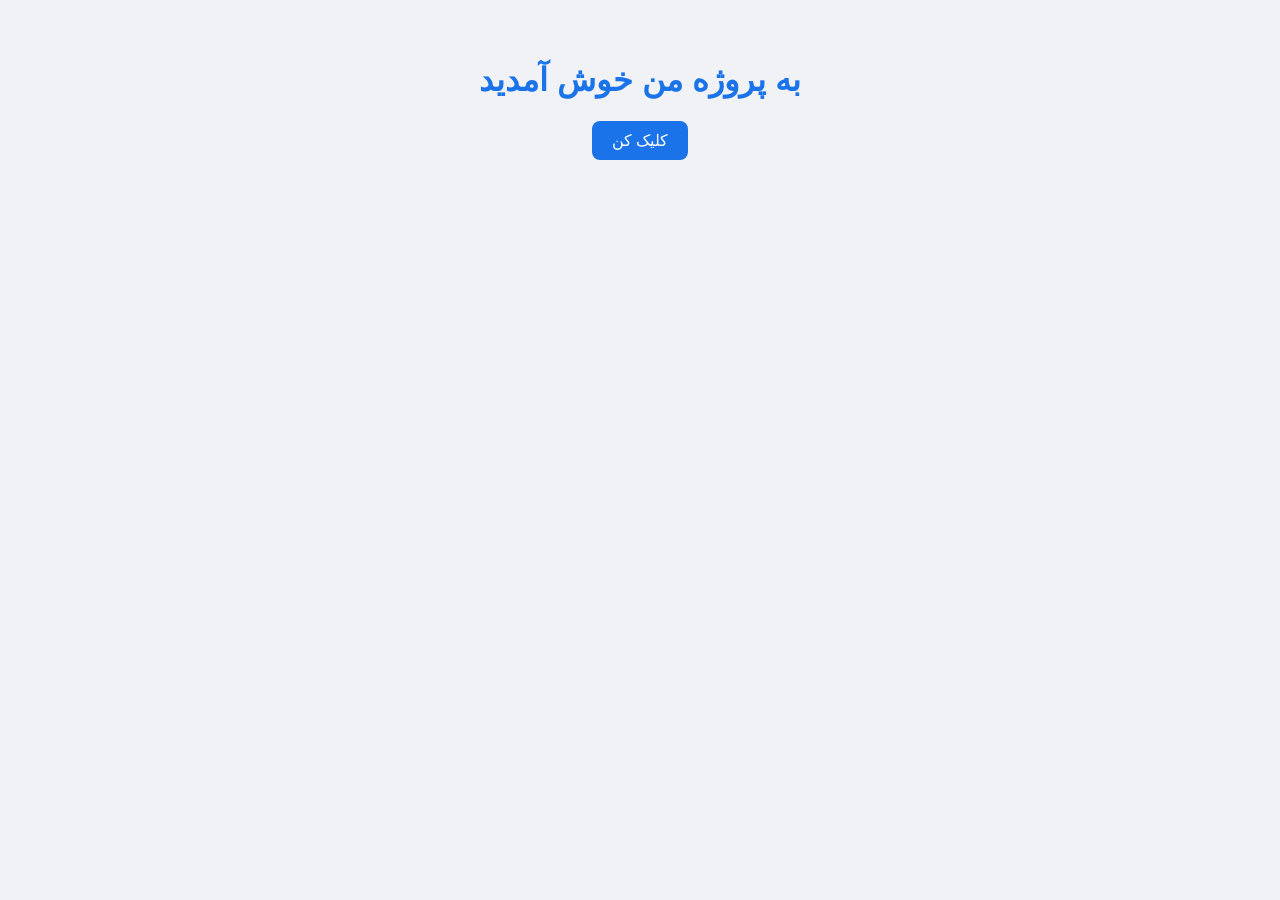
<file: public/index.html>
<!DOCTYPE html>
<html lang="fa" dir="rtl">
<head>
    <meta charset="UTF-8">
    <meta name="viewport" content="width=device-width, initial-scale=1.0">
    <title>پروژه من</title>
    <link rel="stylesheet" href="css/style.css">
</head>
<body>
    <h1>به پروژه من خوش آمدید</h1>
    <button id="myButton">کلیک کن</button>
    <script src="js/main.js"></script>
</body>
</html>
</file>
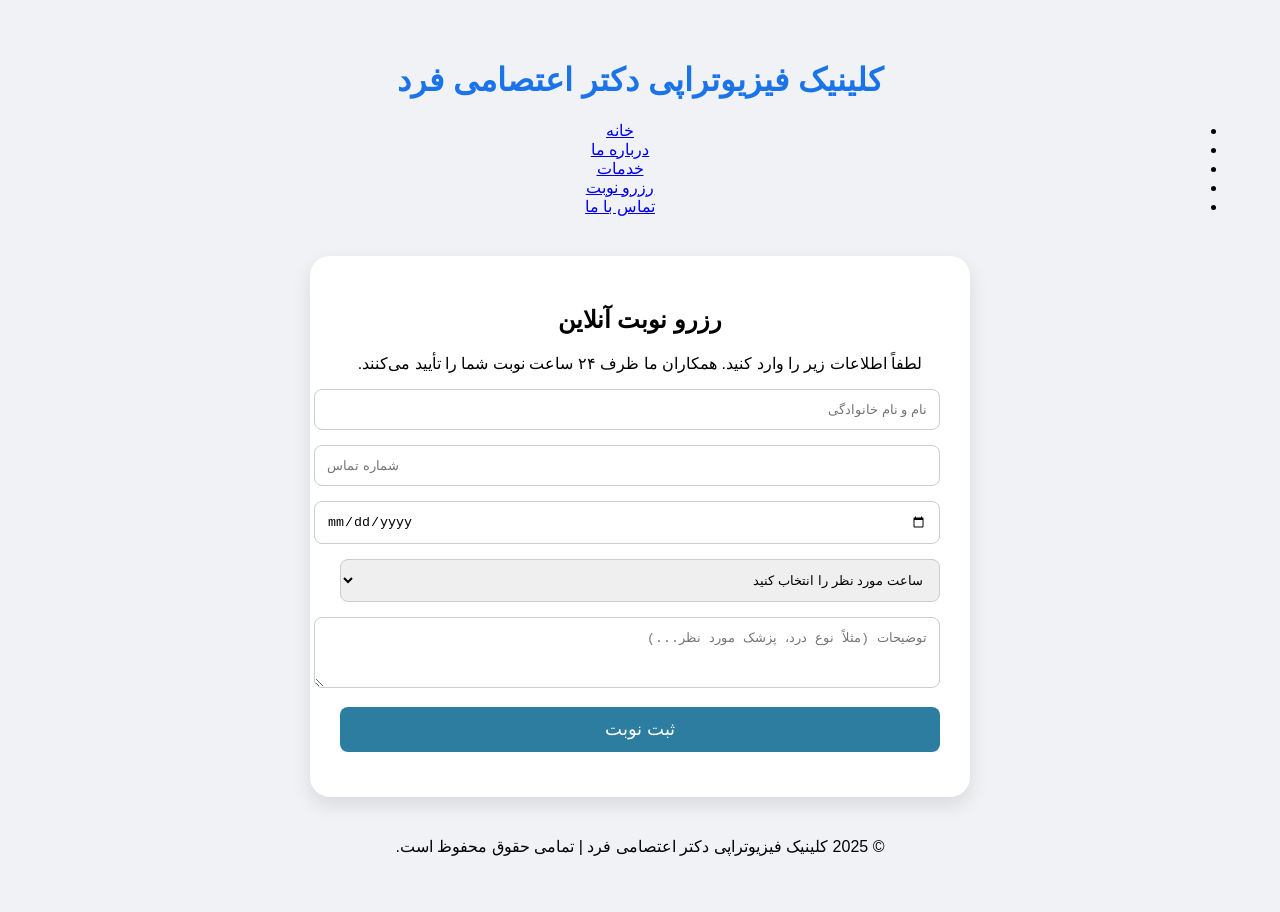
<file: public/booking.html>
<!DOCTYPE html>
<html lang="fa" dir="rtl">
<head>
    <meta charset="UTF-8">
    <meta name="viewport" content="width=device-width, initial-scale=1.0">
    <title>رزرو نوبت آنلاین | کلینیک دکتر اعتصامی فرد</title>
    <link rel="stylesheet" href="css/style.css">
    <style>
        .booking-form { max-width: 600px; margin: 40px auto; background: white; padding: 30px; border-radius: 20px; box-shadow: 0 8px 20px rgba(0,0,0,0.1); }
        .booking-form input, .booking-form select, .booking-form textarea { width: 100%; padding: 12px; margin-bottom: 15px; border: 1px solid #ccc; border-radius: 8px; }
        .booking-form button { background: #2c7da0; color: white; border: none; padding: 12px; width: 100%; border-radius: 8px; font-size: 1.1rem; cursor: pointer; }
        #bookingMessage { margin-top: 15px; text-align: center; }
    </style>
</head>
<body>
    <header>
        <div class="container">
            <h1>کلینیک فیزیوتراپی دکتر اعتصامی فرد</h1>
            <nav>
                <ul>
                    <li><a href="index.html">خانه</a></li>
                    <li><a href="about.html">درباره ما</a></li>
                    <li><a href="services.html">خدمات</a></li>
                    <li><a href="booking.html">رزرو نوبت</a></li>
                    <li><a href="contact.html">تماس با ما</a></li>
                </ul>
            </nav>
        </div>
    </header>

    <main>
        <div class="booking-form">
            <h2>رزرو نوبت آنلاین</h2>
            <p>لطفاً اطلاعات زیر را وارد کنید. همکاران ما ظرف ۲۴ ساعت نوبت شما را تأیید می‌کنند.</p>
            <form id="bookingForm">
                <input type="text" id="full_name" name="full_name" placeholder="نام و نام خانوادگی" required>
                <input type="tel" id="phone" name="phone" placeholder="شماره تماس" required>
                <input type="date" id="booking_date" name="booking_date" required>
                <select id="booking_time" name="booking_time" required>
                    <option value="">ساعت مورد نظر را انتخاب کنید</option>
                    <option value="09:00">09:00</option>
                    <option value="10:00">10:00</option>
                    <option value="11:00">11:00</option>
                    <option value="12:00">12:00</option>
                    <option value="14:00">14:00</option>
                    <option value="15:00">15:00</option>
                    <option value="16:00">16:00</option>
                    <option value="17:00">17:00</option>
                </select>
                <textarea id="description" name="description" rows="3" placeholder="توضیحات (مثلاً نوع درد، پزشک مورد نظر...)"></textarea>
                <button type="submit">ثبت نوبت</button>
            </form>
            <div id="bookingMessage"></div>
        </div>
    </main>

    <footer>
        <div class="container">
            <p>&copy; 2025 کلینیک فیزیوتراپی دکتر اعتصامی فرد | تمامی حقوق محفوظ است.</p>
        </div>
    </footer>

    <script>
        document.getElementById('bookingForm').addEventListener('submit', async function(e) {
            e.preventDefault();
            const formData = new FormData(this);
            const response = await fetch('../backend/save_booking.php', {
                method: 'POST',
                body: formData
            });
            const result = await response.json();
            const msgDiv = document.getElementById('bookingMessage');
            if(result.success) {
                msgDiv.style.color = 'green';
                msgDiv.innerHTML = result.message;
                this.reset();
            } else {
                msgDiv.style.color = 'red';
                msgDiv.innerHTML = result.message;
            }
        });
    </script>
</body>
</html>
</file>
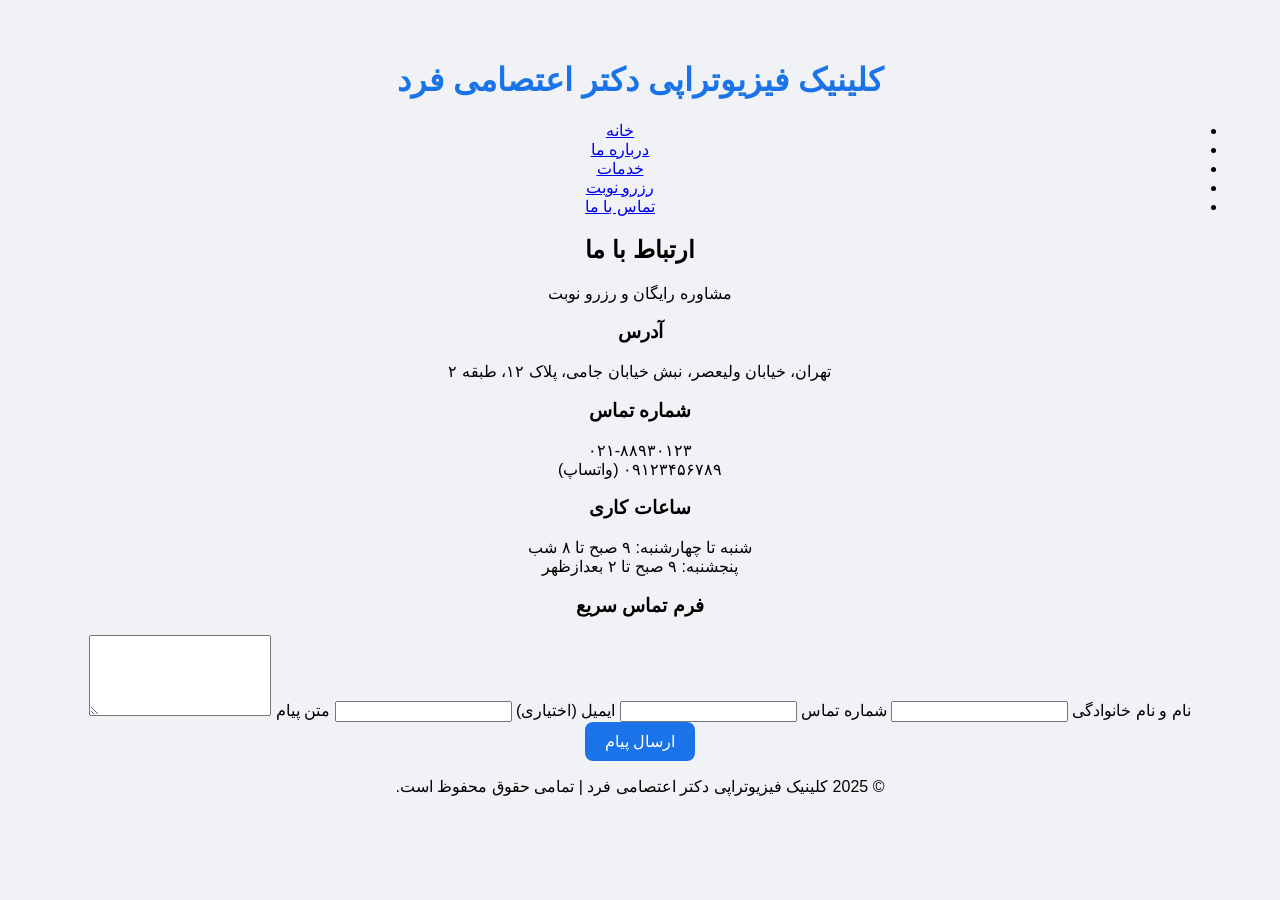
<file: public/contact.html>
<!DOCTYPE html>
<html lang="fa" dir="rtl">
<head>
    <meta charset="UTF-8">
    <meta name="viewport" content="width=device-width, initial-scale=1.0">
    <title>تماس با ما | کلینیک دکتر اعتصامی فرد</title>
    <meta name="description" content="آدرس، شماره تماس و فرم تماس کلینیک فیزیوتراپی دکتر اعتصامی فرد">
    <link rel="stylesheet" href="css/style.css">
</head>
<body>
    <header>
        <div class="container">
            <h1>کلینیک فیزیوتراپی دکتر اعتصامی فرد</h1>
            <nav>
                <ul>
                    <li><a href="index.html">خانه</a></li>
                    <li><a href="about.html">درباره ما</a></li>
                    <li><a href="services.html">خدمات</a></li>
                    <li><a href="booking.html">رزرو نوبت</a></li>
                    <li><a href="contact.html">تماس با ما</a></li>
                </ul>
            </nav>
        </div>
    </header>
    <main>
        <section class="contact-hero">
            <div class="container">
                <h2>ارتباط با ما</h2>
                <p>مشاوره رایگان و رزرو نوبت</p>
            </div>
        </section>
        <section class="contact-info">
            <div class="container">
                <div class="info-box">
                    <h3>آدرس</h3>
                    <p>تهران، خیابان ولیعصر، نبش خیابان جامی، پلاک ۱۲، طبقه ۲</p>
                </div>
                <div class="info-box">
                    <h3>شماره تماس</h3>
                    <p>۰۲۱-۸۸۹۳۰۱۲۳<br>۰۹۱۲۳۴۵۶۷۸۹ (واتساپ)</p>
                </div>
                <div class="info-box">
                    <h3>ساعات کاری</h3>
                    <p>شنبه تا چهارشنبه: ۹ صبح تا ۸ شب<br>پنجشنبه: ۹ صبح تا ۲ بعدازظهر</p>
                </div>
            </div>
        </section>
        <section class="contact-form">
            <div class="container">
                <h3>فرم تماس سریع</h3>
                <form id="contactForm">
                    <label for="name">نام و نام خانوادگی</label>
                    <input type="text" id="name" name="name" required>
                    <label for="phone">شماره تماس</label>
                    <input type="tel" id="phone" name="phone" required>
                    <label for="email">ایمیل (اختیاری)</label>
                    <input type="email" id="email" name="email">
                    <label for="message">متن پیام</label>
                    <textarea id="message" name="message" rows="5" required></textarea>
                    <button type="submit">ارسال پیام</button>
                </form>
                <div id="contactMessage"></div>
            </div>
        </section>
    </main>
    <footer>
        <div class="container">
            <p>&copy; 2025 کلینیک فیزیوتراپی دکتر اعتصامی فرد | تمامی حقوق محفوظ است.</p>
        </div>
    </footer>
    <script>
        document.getElementById('contactForm').addEventListener('submit', async function(e) {
            e.preventDefault();
            const formData = new FormData(this);
            const response = await fetch('../backend/save_message.php', {
                method: 'POST',
                body: formData
            });
            const result = await response.json();
            const msgDiv = document.getElementById('contactMessage');
            if(result.success) {
                msgDiv.style.color = 'green';
                msgDiv.innerHTML = result.message;
                this.reset();
            } else {
                msgDiv.style.color = 'red';
                msgDiv.innerHTML = result.message;
            }
        });
    </script>
</body>
</html>
</file>
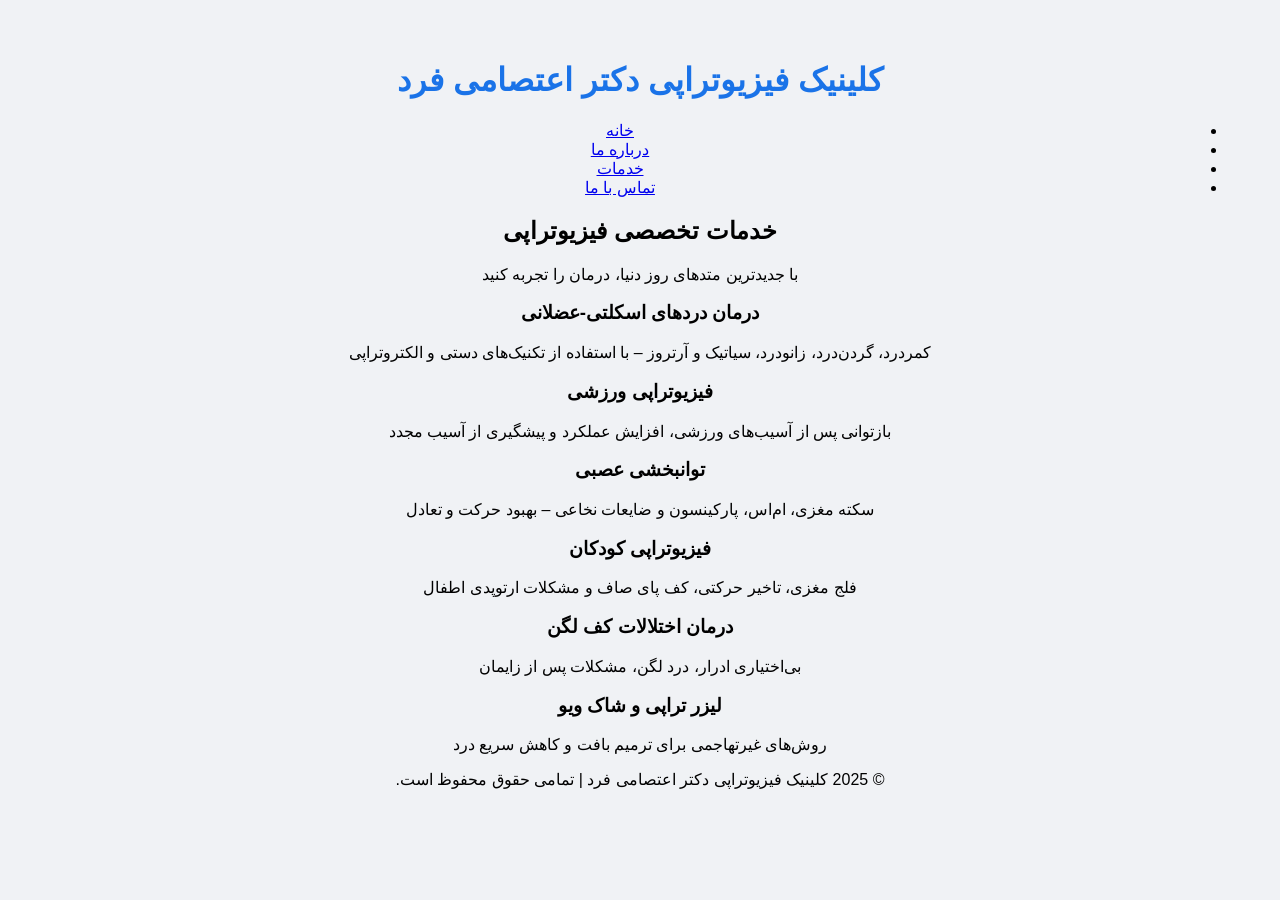
<file: public/services.html>
<!DOCTYPE html>
<html lang="fa" dir="rtl">
<head>
    <meta charset="UTF-8">
    <meta name="viewport" content="width=device-width, initial-scale=1.0">
    <title>خدمات فیزیوتراپی | کلینیک دکتر اعتصامی فرد</title>
    <meta name="description" content="خدمات فیزیوتراپی تخصصی شامل درمان دردهای کمر، زانو، گردن، آسیب‌های ورزشی، سکته مغزی و توانبخشی کودکان">
    <link rel="stylesheet" href="css/style.css">
</head>
<body>

    <header>
        <div class="container">
            <h1>کلینیک فیزیوتراپی دکتر اعتصامی فرد</h1>
            <nav>
                <ul>
                    <li><a href="index.html">خانه</a></li>
                    <li><a href="about.html">درباره ما</a></li>
                    <li><a href="services.html">خدمات</a></li>
                    <li><a href="contact.html">تماس با ما</a></li>
                </ul>
            </nav>
        </div>
    </header>

    <main>
        <section class="services-hero">
            <div class="container">
                <h2>خدمات تخصصی فیزیوتراپی</h2>
                <p>با جدیدترین متدهای روز دنیا، درمان را تجربه کنید</p>
            </div>
        </section>

        <section class="services-list">
            <div class="container">
                <div class="service-card">
                    <h3>درمان دردهای اسکلتی-عضلانی</h3>
                    <p>کمردرد، گردن‌درد، زانودرد، سیاتیک و آرتروز – با استفاده از تکنیک‌های دستی و الکتروتراپی</p>
                </div>
                <div class="service-card">
                    <h3>فیزیوتراپی ورزشی</h3>
                    <p>بازتوانی پس از آسیب‌های ورزشی، افزایش عملکرد و پیشگیری از آسیب مجدد</p>
                </div>
                <div class="service-card">
                    <h3>توانبخشی عصبی</h3>
                    <p>سکته مغزی، ام‌اس، پارکینسون و ضایعات نخاعی – بهبود حرکت و تعادل</p>
                </div>
                <div class="service-card">
                    <h3>فیزیوتراپی کودکان</h3>
                    <p>فلج مغزی، تاخیر حرکتی، کف پای صاف و مشکلات ارتوپدی اطفال</p>
                </div>
                <div class="service-card">
                    <h3>درمان اختلالات کف لگن</h3>
                    <p>بی‌اختیاری ادرار، درد لگن، مشکلات پس از زایمان</p>
                </div>
                <div class="service-card">
                    <h3>لیزر تراپی و شاک ویو</h3>
                    <p>روش‌های غیرتهاجمی برای ترمیم بافت و کاهش سریع درد</p>
                </div>
            </div>
        </section>
    </main>

    <footer>
        <div class="container">
            <p>&copy; 2025 کلینیک فیزیوتراپی دکتر اعتصامی فرد | تمامی حقوق محفوظ است.</p>
        </div>
    </footer>

    <script src="js/main.js"></script>
</body>
</html>
</file>
<file: public/css/style.css>
body {
    font-family: 'Tahoma', sans-serif;
    background-color: #f0f2f5;
    text-align: center;
    padding: 2rem;
}
h1 {
    color: #1a73e8;
}
button {
    background-color: #1a73e8;
    color: white;
    border: none;
    padding: 10px 20px;
    font-size: 1rem;
    border-radius: 8px;
    cursor: pointer;
}

/* ===== بهبود ریسپانسیو ===== */
@media (max-width: 768px) {
    nav ul li {
        display: block;
        margin: 10px 0;
    }
    .contact-info .container {
        flex-direction: column;
    }
    .services-list .container {
        grid-template-columns: 1fr;
    }
}

/* ===== استایل فرم‌ها و پیام‌ها ===== */
#contactMessage, #bookingMessage {
    margin-top: 15px;
    font-weight: bold;
}
input:focus, textarea:focus, select:focus {
    outline: none;
    border-color: #2c7da0;
    box-shadow: 0 0 5px rgba(44,125,160,0.5);
}

/* ===== بهبود ریسپانسیو ===== */
@media (max-width: 768px) {
    nav ul li {
        display: block;
        margin: 10px 0;
    }
    .contact-info .container {
        flex-direction: column;
    }
    .services-list .container {
        grid-template-columns: 1fr;
    }
}

/* ===== استایل فرم‌ها و پیام‌ها ===== */
#contactMessage, #bookingMessage {
    margin-top: 15px;
    font-weight: bold;
}
input:focus, textarea:focus, select:focus {
    outline: none;
    border-color: #2c7da0;
    box-shadow: 0 0 5px rgba(44,125,160,0.5);
}
</file>
